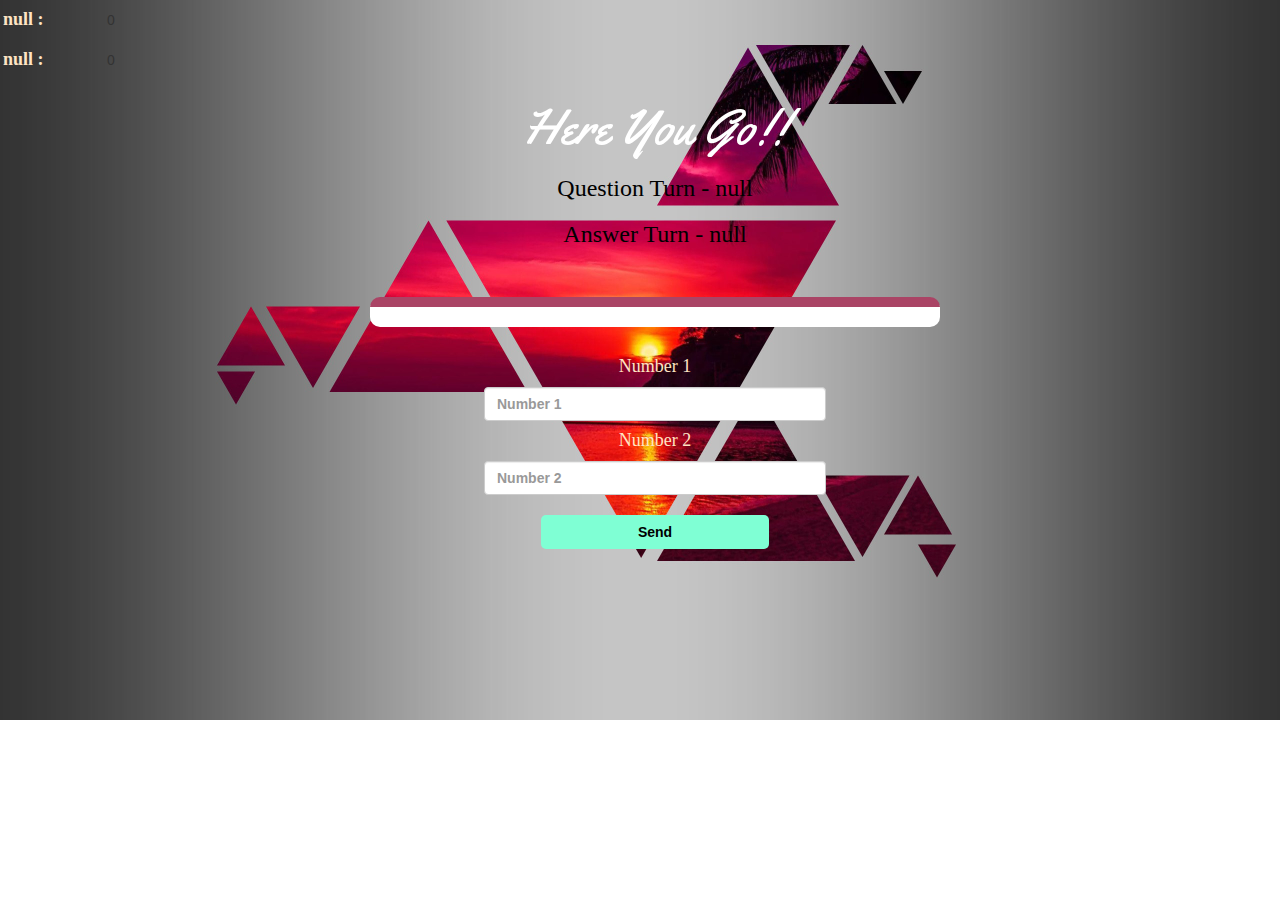
<file: game_page.html>
<!DOCTYPE html>
<html>
<head>
	<title>Guess The Word</title>
<meta name="viewport" content="width=device-width, initial-scale=1">
<link rel="stylesheet" href="https://maxcdn.bootstrapcdn.com/bootstrap/3.4.0/css/bootstrap.min.css">
<script src="https://ajax.googleapis.com/ajax/libs/jquery/3.4.1/jquery.min.js"></script>
<script src="https://maxcdn.bootstrapcdn.com/bootstrap/3.4.0/js/bootstrap.min.js"></script>
<link rel="preconnect" href="https://fonts.googleapis.com">
<link rel="preconnect" href="https://fonts.gstatic.com" crossorigin>
<link href="https://fonts.googleapis.com/css2?family=Yellowtail&display=swap" rel="stylesheet">

<link rel="stylesheet" type="text/css" href="game.css">
</head>
<body background="2.jpg">
	<h4 id="player1_name" style="color: bisque; text-decoration: none; font-family: none;"></h4> <span id="player1_score"></span>
	<br>
	<h4 id="player2_name" style="color: bisque; text-decoration: none; font-family: none;"></h4> <span id="player2_score"></span>
	<div class="container">
<div class="container">
	<center>
		<h2 style="color: white; font-family: 'Yellowtail', cursive; font-size: 50px;">Here You Go!!</h2>
		<h3 id="player_question" style="font-family: none; color: black;"></h3>
		<h3 id="player_answer" style="font-family: none; color: black;"></h3>
		<br>
		<br>
		<div id="output" class="col-lg-6"></div>
		<br>
		<h4>Number 1</h4>
		<input type="number" class="form-control" id="number_1" placeholder="Number 1" style="width: 30%;">
		<h4>Number 2</h4>
		<input type="number" class="form-control" id="number_2" placeholder="Number 2" style="width: 30%;">
		<br>
		<button onclick="send()" style="width: 20%; background-color: aquamarine; color: black; font-weight: bold; border-radius: 5px;" class="btn btn-link">Send</button>
	</center>
</div>
<script src="game_page.js"></script>
</body>
</html>
</file>
<file: game.css>
body
{
	background-repeat: no-repeat;
	background-size: cover;
}

	.login_div1 , .login_div2
	{
		background: white;
		padding: 10px;
		float: none;
		border-radius: 15px;
		width: 30%;
		height: 150px;
		background-color: rgba(0, 0, 0, 0.342);
		backdrop-filter: blur(20px);
	}


#player1_name , #player2_name
{
	display: inline-block;
	margin-left: 3px;
	color: tomato;
	font-weight: bold;
}
#word
{
	width: 60%;
}
#word_display
{
	letter-spacing: 5px;
}
#output
{
	background: white;
	border-radius: 10px;
	border-top: 10px solid #AA4465;
	padding: 10px;
	float: none;
	text-align: left;
}
h1{
	color: orange;
	font-family: 'Akaya Kanadaka', cursive;
}
h3{
	font-family: 'Lora', serif;
	color: teal;
}
#username{
	font-family: 'Yellowtail', cursive;
	color: turquoise;
}
button{
	font-family: 'Trebuchet MS', 'Lucida Sans Unicode', 'Lucida Grande', 'Lucida Sans', Arial, sans-serif;
}
input:hover{
	background-color: rgb(0, 195, 255);
}
.login_div2:hover{
	border: 5px solid rgb(10, 185, 216);
	width: 35%;
}
.login_div1:hover{
	border: 5px solid rgb(60, 255, 0);
	width: 35%;
}
#number_1,#number_2
{
	color: tomato;
	font-weight: bold;
}
h4{
	color: bisque;
	font-family: 'Akaya Kanadaka', cursive;
	width: 100px;
}
h4:hover{
	text-decoration: underline;
}
</file>
